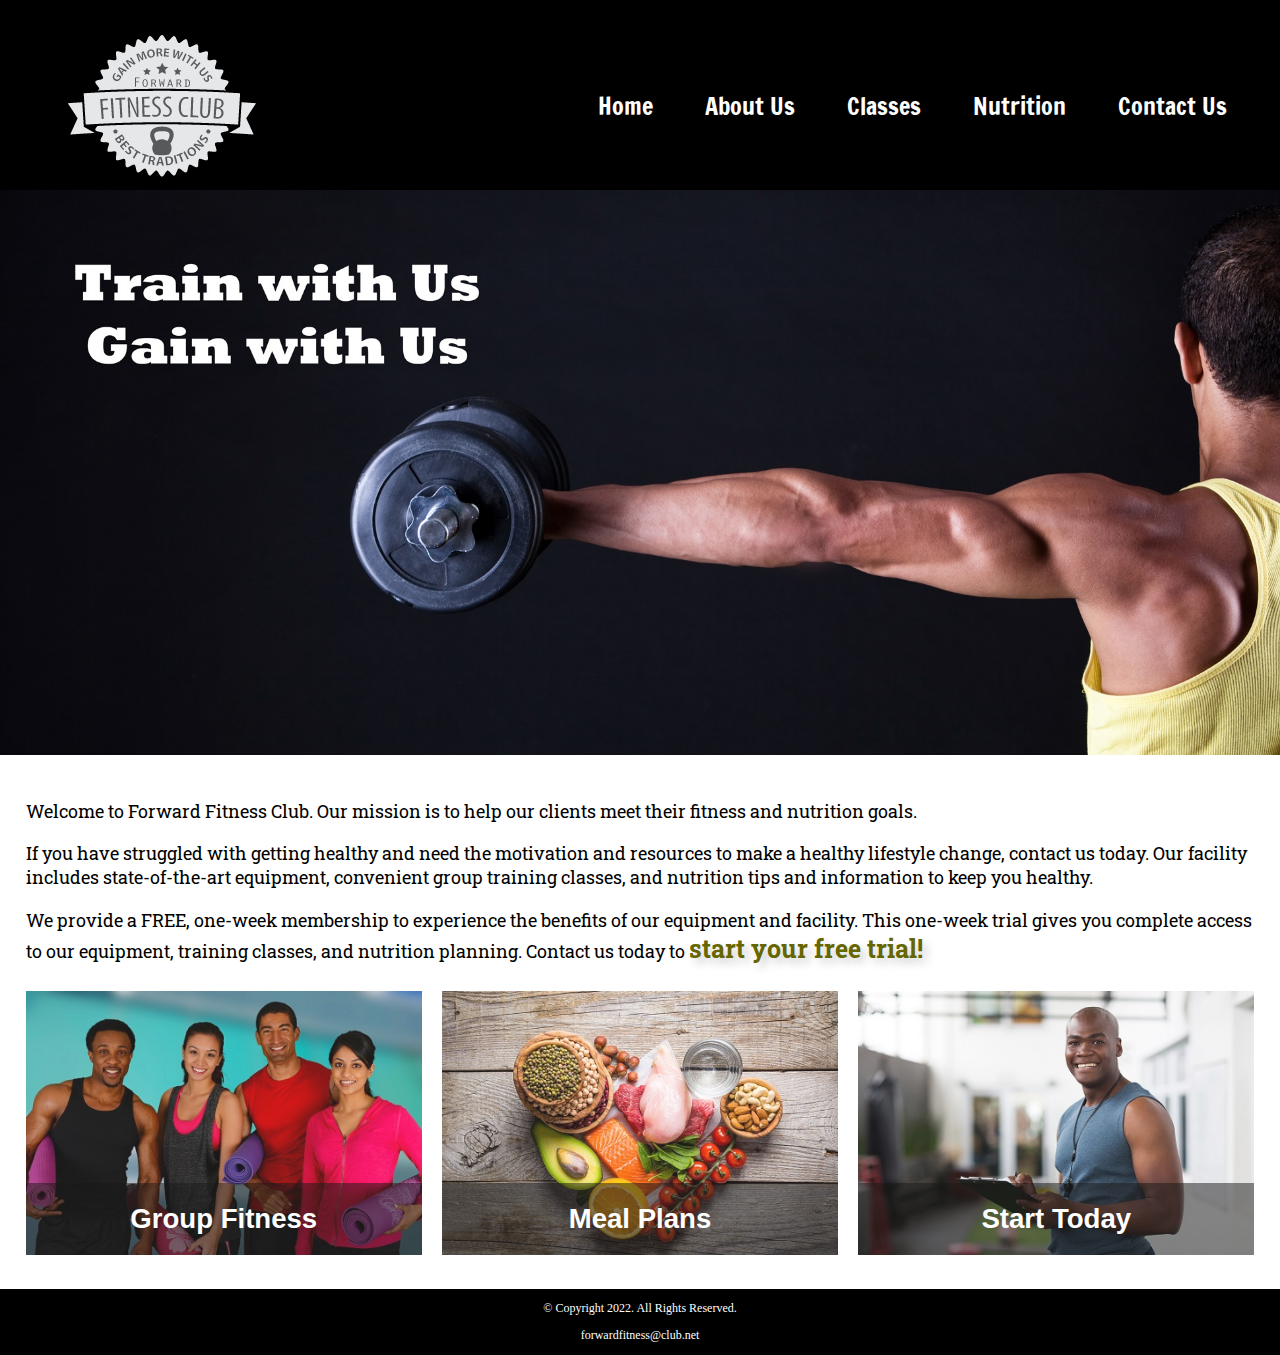
<file: index.html>
<!DOCTYPE html>
<!-- This website template was created by: Nicole Dietzenbach, Sep 12th -->
<html lang="en">
<head>
	<title>Forward Fitness Club</title>
	<meta charset="utf-8">
    <link rel="stylesheet" href="css/styles.css">
    <meta name="viewport" content="width=device-width, initial-scale=1.0">
    <link href="https://fonts.googleapis.com/css?family=Francois+One|Roboto+Slab&display=swap" rel="stylesheet">
    <link rel="shortcut icon" href="images/favicon.ico">
	<link rel="icon" type="image/png" sizes="32x32" href="images/favicon-32.png">
    <link rel="apple-touch-icon" sizes="180x180" href="images/apple-touch-icon.png">
	<link rel="icon" sizes="192x192" href="images/android-chrome-192.png">
</head>
<body>

	<div id="container">

		<!-- Use the header area for the website name or logo -->
		<header>
			<a href="index.html"><img src="images/forward-fitness-logo.png" alt="Forward Fitness Club logo"></a>
		</header>

		<!-- Use the nav area to add hyperlinks to other pages within the website -->
		<nav>
			<ul>
                <li><a href="index.html">Home</a></li>
                <li><a href="about.html">About Us</a></li>
                <li><a href="classes.html">Classes</a></li>
                <li><a href="nutrition.html">Nutrition</a></li>
                <li><a href="contact.html">Contact Us</a></li>
            </ul>
		</nav>

        <!-- Hero Image -->
        <div id="hero" class="tablet-desktop">
            <img src="images/hero-image.jpg" alt="left arm extended holding a weight">
        </div>

		<!-- Use the main area to add the main content of the webpage -->
		<main>

            <div class="mobile">

                <p>Welcome to Forward Fitness Club. Our mission is to  help our clients meet their fitness and nutrition goals.</p>

                <h3>FREE One-Week Trial Membership!</h3>
                <p>Call Us Today to Get Started</p>
                <p class="tel-link"><a href="tel:8145559608">(814) 555-9608</a></p>

                <h4>Fitness Club Hours:</h4>
                <ul class="hours">
			         <li>Mon - Thu: 6:00am - 6:00pm</li>
			         <li>Friday: 6:00am - 4:00pm</li>
			         <li>Saturday: 8:00am - 6:00pm</li>
			         <li>Sunday: Closed</li>
                </ul>

            </div>

            <div class="tablet-desktop">

                <p>Welcome to Forward Fitness Club. Our mission is to  help our clients meet their fitness and nutrition goals.</p>

                <p>If you have struggled with getting healthy and need the motivation and resources to make a healthy lifestyle change, contact us today. Our facility includes state-of-the-art equipment, convenient group training classes, and nutrition tips and information to keep you healthy.</p>

                <p>We provide a FREE, one-week membership to experience the benefits of our equipment and facility. This one-week trial gives you complete access to our equipment, training classes, and nutrition planning. Contact us today to <span class="action">start your free trial!</span></p>

            </div>

            <div class="grid">

                <figure class="frame">
                        <a href="classes.html"><img src="images/fitness-group.jpg" alt="group of fitness people"></a>
                        <figcaption class="pic-text">Group Fitness</figcaption>
                </figure>

                <figure class="frame">
                        <a href="nutrition.html"><img src="images/food-heart.jpg" alt="healthy food in the shape of a heart"></a>
                        <figcaption class="pic-text">Meal Plans</figcaption>
                </figure>

                <figure class="frame">
                        <a href="contact.html"><img src="images/personal-trainer.jpg" alt="personal trainer with a clipboard"></a>
                        <figcaption class="pic-text">Start Today</figcaption>
                </figure>

            </div>

		</main>

		<!-- Use the footer area to add webpage footer content -->
		<footer>
			<p>&copy; Copyright 2022. All Rights Reserved.</p>
			<p><a href="mailto:forwardfitness@club.net">forwardfitness@club.net</a></p>
		</footer>

	</div>

</body>
</html>
</file>
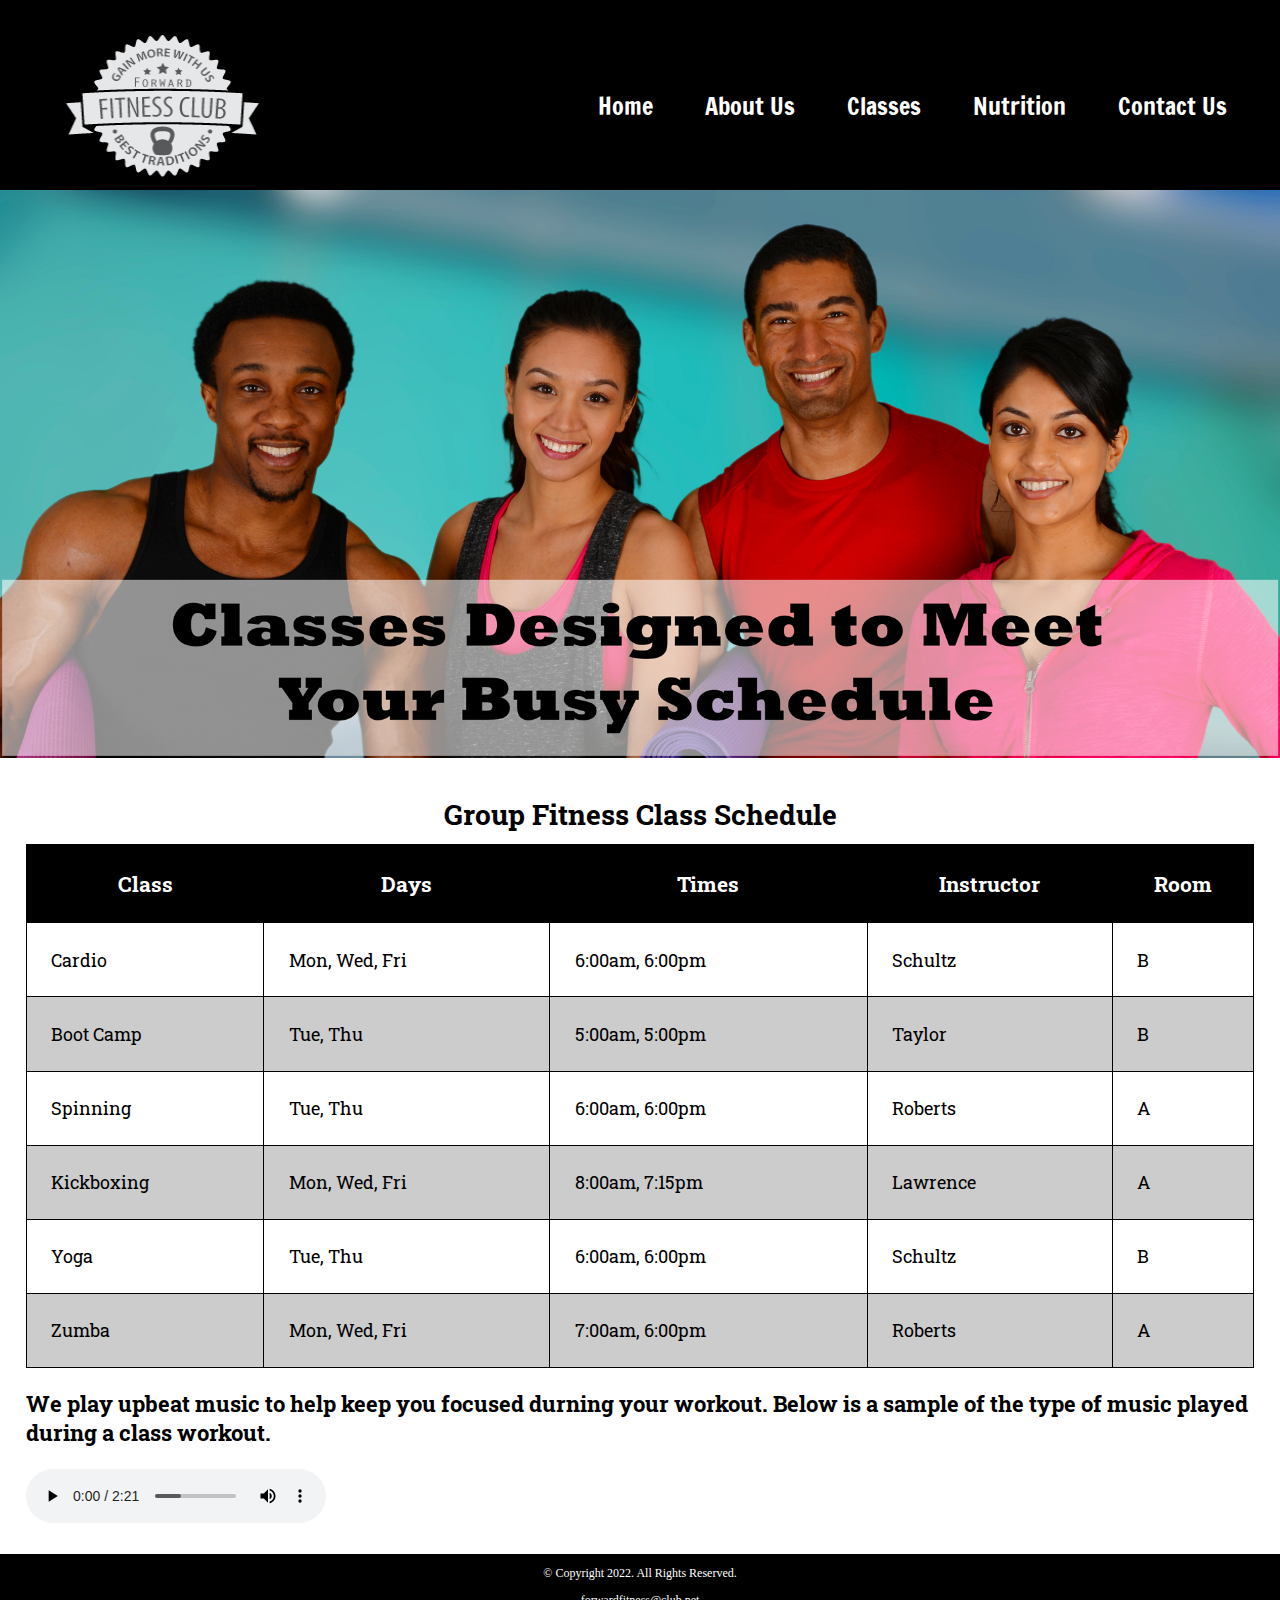
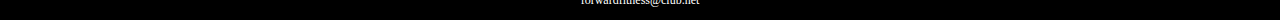
<file: classes.html>
<!DOCTYPE html>
<!-- This website template was created by: Nicole Dietzenbach, Sep. 11th -->
<html lang="en">
<head>
	<title>Forward Fitness Club</title>
	<meta charset="utf-8">
    <link rel="stylesheet" href="css/styles.css">
    <meta name="viewport" content="width=device-width, initial-scale=1.0">
    <link href="https://fonts.googleapis.com/css?family=Francois+One|Roboto+Slab&display=swap" rel="stylesheet">
    <link rel="shortcut icon" href="images/favicon.ico">
	<link rel="icon" type="image/png" sizes="32x32" href="images/favicon-32.png">
    <link rel="apple-touch-icon" sizes="180x180" href="images/apple-touch-icon.png">
	<link rel="icon" sizes="192x192" href="images/android-chrome-192.png">
</head>
<body>

	<div id="container">

		<!-- Use the header area for the website name or logo -->
		<header>
			<a href="index.html"><img src="images/forward-fitness-logo.png" alt="Forward Fitness Club logo" height="220" width="297"></a>
		</header>

		<!-- Use the nav area to add hyperlinks to other pages within the website -->
		<nav>
			<ul>
                <li><a href="index.html">Home</a></li>
                <li><a href="about.html">About Us</a></li>
                <li><a href="classes.html">Classes</a></li>
                <li><a href="nutrition.html">Nutrition</a></li>
                <li><a href="contact.html">Contact Us</a></li>
            </ul>
		</nav>

        <!-- Classes Hero Image -->
        <div id="hero" class="tablet-desktop">
            <img src="images/classes-hero-image.jpg" alt="group of fitness people">
        </div>

		<!-- Use the main area to add the main content of the webpage -->
		<main>

            <div class="mobile">

                <h3>Group Fitness Classes</h3>
                <p>Boot Camp: TR 5am &amp; 5pm</p>
                <p>Cardio: MWF 6am &amp; 6pm</p>
                <p>Kickboxing: MWF 8am &amp; 7:15pm</p>
                <p>Spinning: TR 6am &amp; 6pm</p>
                <p>Yoga: TR 6am &amp; 6pm</p>
                <p>Zumba: MWF 7am &amp; 6pm</p>

            </div>

            <div class="tablet-desktop">

                <table><!-- Start Table -->
                    <caption>Group Fitness Class Schedule</caption>
                    <tr><!-- Row 1 -->
                        <th>Class</th>
                        <th>Days</th>
                        <th>Times</th>
                        <th>Instructor</th>
                        <th>Room</th>
				    </tr>
                    <tr><!-- Row 2 -->
                        <td>Cardio</td>
                        <td>Mon, Wed, Fri</td>
                        <td>6:00am, 6:00pm</td>
                        <td>Schultz</td>
                        <td>B</td>
				    </tr>
                    <tr><!-- Row 3 -->
                        <td>Boot Camp</td>
                        <td>Tue, Thu</td>
                        <td>5:00am, 5:00pm</td>
                        <td>Taylor</td>
                        <td>B</td>
				    </tr>
                    <tr><!-- Row 4 -->
                        <td>Spinning</td>
                        <td>Tue, Thu</td>
                        <td>6:00am, 6:00pm</td>
                        <td>Roberts</td>
                        <td>A</td>
                    </tr>
                    <tr><!-- Row 5 -->
                        <td>Kickboxing</td>
                        <td>Mon, Wed, Fri</td>
                        <td>8:00am, 7:15pm</td>
                        <td>Lawrence</td>
                        <td>A</td>
                    </tr>
                    <tr><!-- Row 6 -->
                        <td>Yoga</td>
                        <td>Tue, Thu</td>
                        <td>6:00am, 6:00pm</td>
                        <td>Schultz</td>
                        <td>B</td>
                    </tr>
                    <tr><!-- Row 7 -->
                        <td>Zumba</td>
                        <td>Mon, Wed, Fri</td>
                        <td>7:00am, 6:00pm</td>
                        <td>Roberts</td>
                        <td>A</td>
                    </tr>
				</table><!-- End Table-->

            </div>

						<div id="music-sample">

							<h3>We play upbeat music to help keep you focused durning your workout. Below is a sample of the type of music played during a class workout.</h3>
							<audio controls>
									<source src="media/ffc_audio.mp3" type="audio/mp3">
									<source src="media/ffc_audio.ogg" type="audio/ogg">
										<p> Your browser does not support the audio element. </p>
							</audio>

					</div>

		</main>

		<!-- Use the footer area to add webpage footer content -->
		<footer>
			<p>&copy; Copyright 2022. All Rights Reserved.</p>
			<p><a href="mailto:forwardfitness@club.net">forwardfitness@club.net</a></p>
		</footer>

	</div>

</body>
</html>
</file>
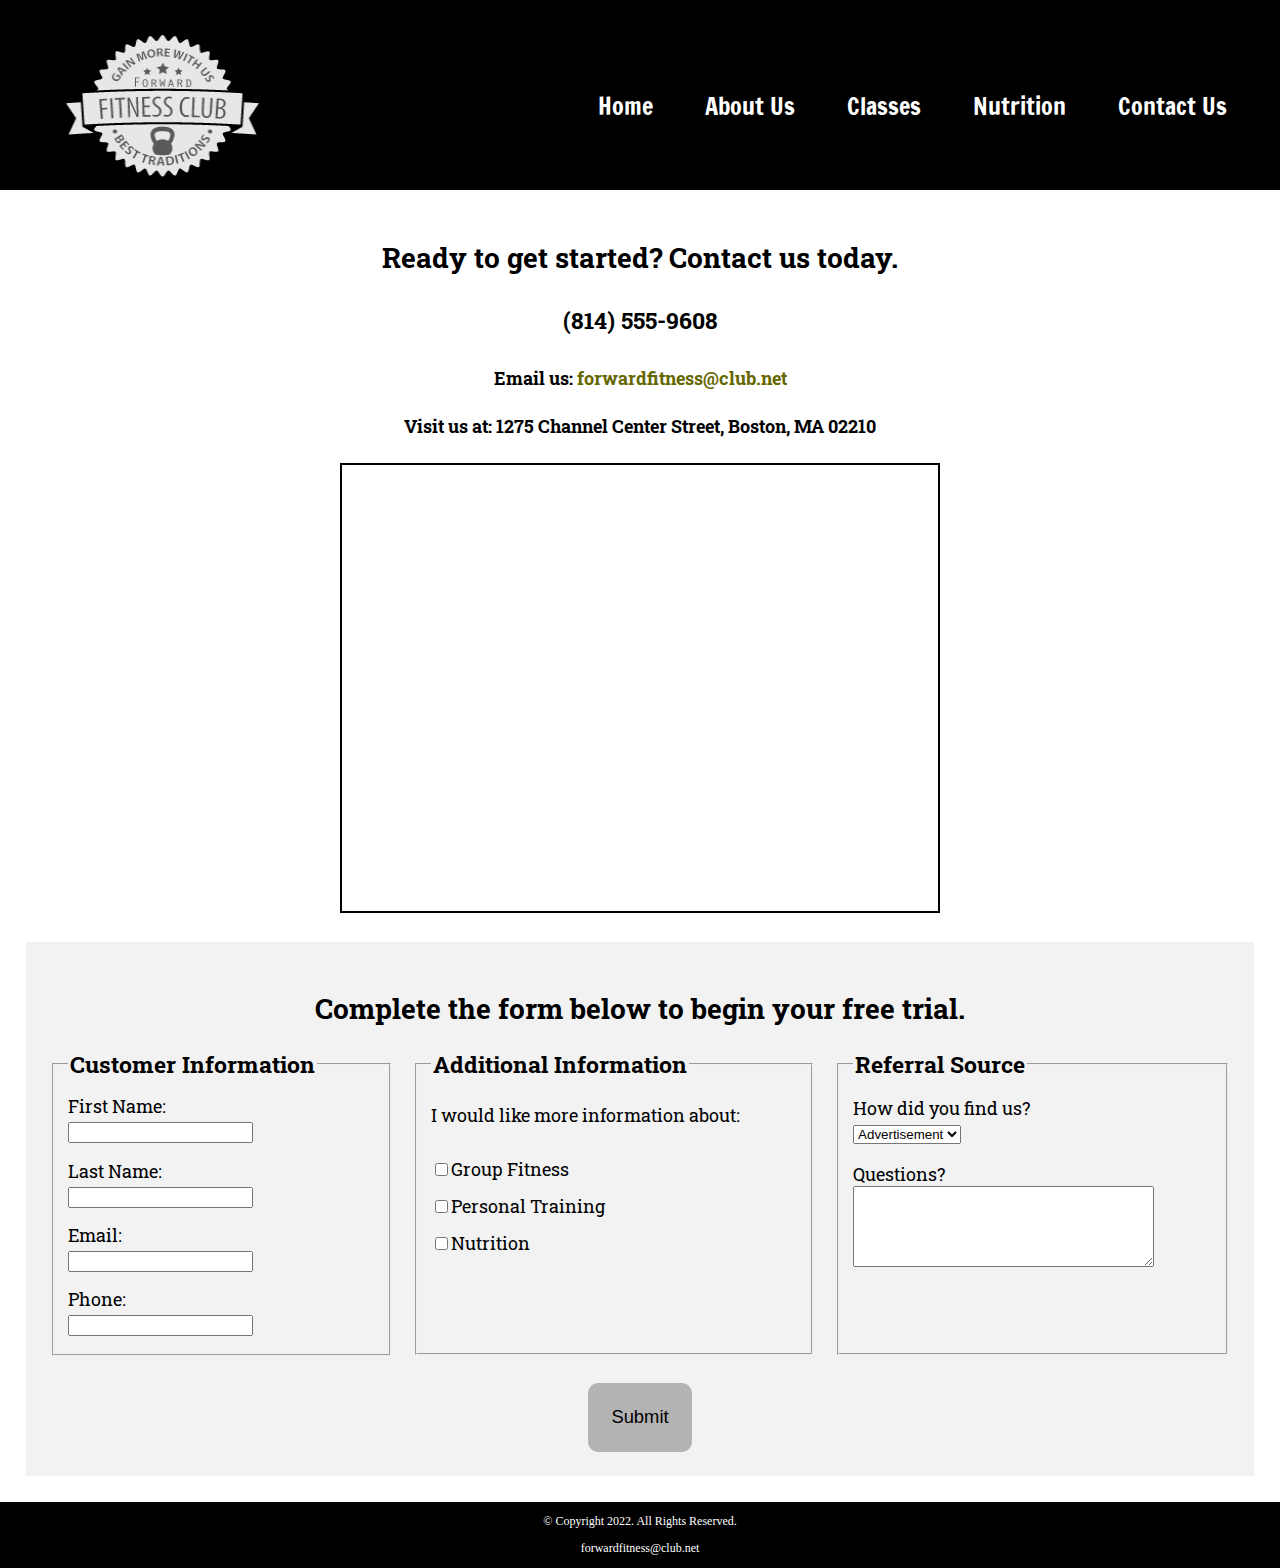
<file: contact.html>
<!DOCTYPE html>
<!-- This website template was created by: Nicole Dietzenbach -->
<html lang="en">
<head>
	<title>Forward Fitness Club</title>
	<meta charset="utf-8">
    <link rel="stylesheet" href="css/styles.css">
    <meta name="viewport" content="width=device-width, initial-scale=1.0">
    <link href="https://fonts.googleapis.com/css?family=Francois+One|Roboto+Slab&display=swap" rel="stylesheet">
	<link rel="shortcut icon" href="images/favicon.ico">
	<link rel="icon" type="image/png" sizes="32x32" href="images/favicon-32.png">
    <link rel="apple-touch-icon" sizes="180x180" href="images/apple-touch-icon.png">
	<link rel="icon" sizes="192x192" href="images/android-chrome-192.png">
</head>
<body>

	<div id="container">

		<!-- Use the header area for the website name or logo -->
		<header>
			<a href="index.html"><img src="images/forward-fitness-logo.png" alt="Forward Fitness Club logo" height="220" width="297"></a>
		</header>

		<!-- Use the nav area to add hyperlinks to other pages within the website -->
		<nav>
			<ul>
                <li><a href="index.html">Home</a></li>
                <li><a href="about.html">About Us</a></li>
                <li><a href="classes.html">Classes</a></li>
                <li><a href="nutrition.html">Nutrition</a></li>
                <li><a href="contact.html">Contact Us</a></li>
            </ul>
		</nav>

		<!-- Use the main area to add the main content of the webpage -->
		<main>

			<div id="contact">

				<h2>Ready to get started? Contact us today.</h2>
                <h4 class="mobile tel-link"><a href="tel:8145559608">(814) 555-9608</a></h4>
                <h4 class="tablet-desktop tel-num">(814) 555-9608</h4>
				<h4>Email us: <a href="mailto:forwardfitness@club.net" class="contact-email-link">forwardfitness@club.net</a></h4>
				<h4>Visit us at: 1275 Channel Center Street, Boston, MA 02210</h4>

				<iframe src="https://www.google.com/maps/embed?pb=!1m18!1m12!1m3!1d2948.8517572084897!2d-71.05362748503984!3d42.34568384400281!2m3!1f0!2f0!3f0!3m2!1i1024!2i768!4f13.1!3m3!1m2!1s0x89e37a7dc2b67e7b%3A0x36ec93427cd9c5f1!2sChannel+Center+St%2C+Boston%2C+MA+02210!5e0!3m2!1sen!2sus!4v1558137213400!5m2!1sen!2sus" width="600" height="450" allowfullscreen class="map"></iframe>

			</div>

            <div id="form">

                <h2>Complete the form below to begin your free trial.</h2>

                <form class="form-grid"><!-- Start Form -->

                    <fieldset>
                        <legend>Customer Information</legend>
                        <label for="fName">First Name:</label>
                        <input type="text" name="fName" id="fName" required>

                        <label for="lName">Last Name:</label>
                        <input type="text" name="lName" id="lName" required>

                        <label for="email">Email:</label>
                        <input type="email" name="email" id="email" required>

                        <label for="phone">Phone:</label>
                        <input type="tel" id="phone" name="phone" required>
                    </fieldset>

                    <fieldset>
                        <legend>Additional Information</legend>
                        <p>I would like more information about:</p>

                        <label for="grpfit"><input type="checkbox" name="interest" id="grpfit" value="Group Fitness">Group Fitness</label>

                        <label for="prtrain"><input type="checkbox" name="interest" id="prtrain" value="Personal Training">Personal Training</label>

                        <label for="nutr"><input type="checkbox" name="interest" id="nutr" value="Nutrition">Nutrition</label>
                    </fieldset>

                    <fieldset>
                            <legend>Referral Source</legend>
                            <label for="reference">How did you find us?</label>
                            <select name="reference" id="reference">
                                <option value="ad">Advertisement</option>
                                <option value="friend">Friend</option>
                                <option value="google">Google</option>
                                <option value="social">Social Media</option>
                                <option value="other">Other</option>
                            </select>

                            <label for="questions">Questions?</label>
                            <textarea id="questions" name="questions" rows="5" cols="35"></textarea>
                    </fieldset>

                    <input type="submit" id="submit" value="Submit" class="btn">

                </form>

            </div>

		</main>

		<!-- Use the footer area to add webpage footer content -->
		<footer>
			<p>&copy; Copyright 2022. All Rights Reserved.</p>
			<p><a href="mailto:forwardfitness@club.net">forwardfitness@club.net</a></p>
		</footer>

	</div>

</body>
</html>
</file>
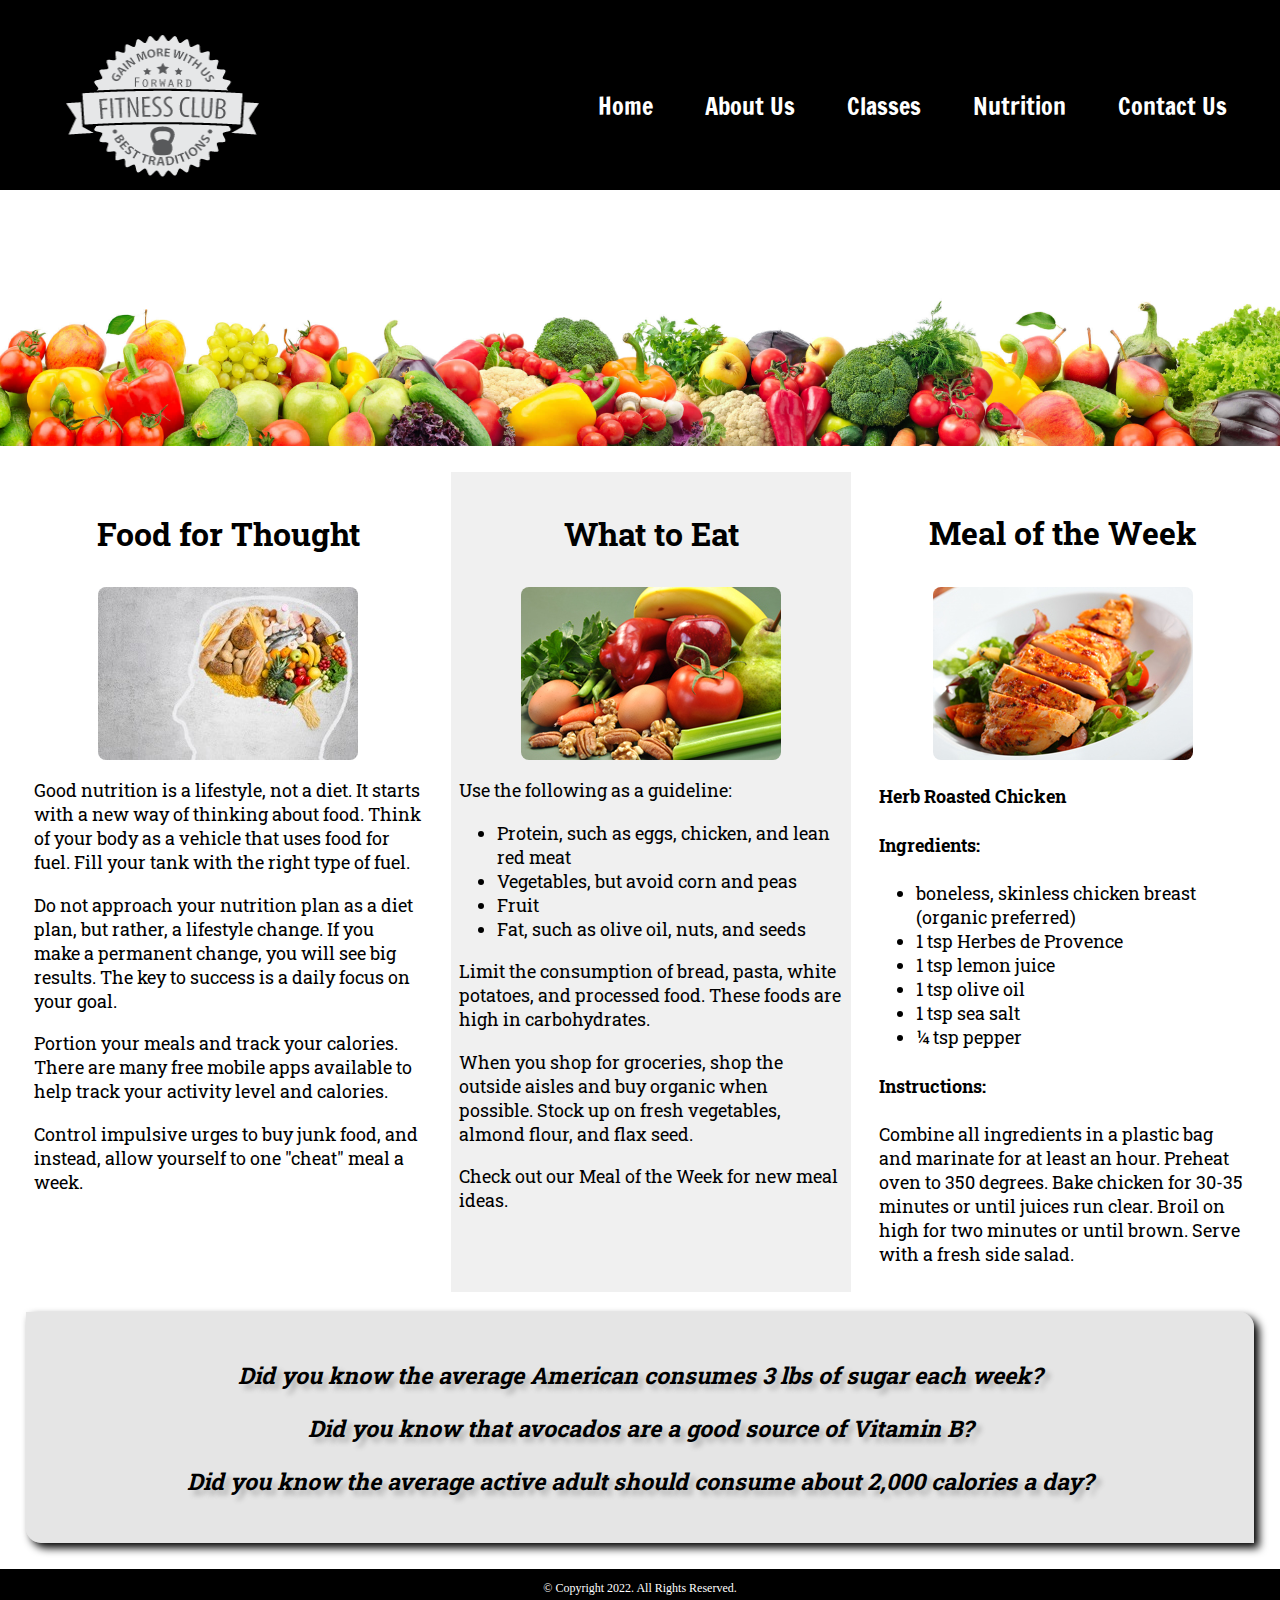
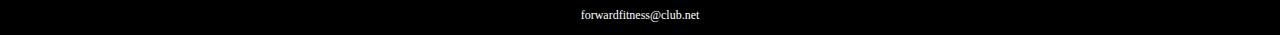
<file: nutrition.html>
<!DOCTYPE html>
<!-- This website template was created by: Nicole Dietzenbach, Sep. 12th -->
<html lang="en">
<head>
	<title>Forward Fitness Club</title>
	<meta charset="utf-8">
    <link rel="stylesheet" href="css/styles.css">
    <meta name="viewport" content="width=device-width, initial-scale=1.0">
    <link href="https://fonts.googleapis.com/css?family=Francois+One|Roboto+Slab&display=swap" rel="stylesheet">
    <link rel="shortcut icon" href="images/favicon.ico">
	<link rel="icon" type="image/png" sizes="32x32" href="images/favicon-32.png">
    <link rel="apple-touch-icon" sizes="180x180" href="images/apple-touch-icon.png">
	<link rel="icon" sizes="192x192" href="images/android-chrome-192.png">
</head>
<body>

	<div id="container">

		<!-- Use the header area for the website name or logo -->
		<header>
			<a href="index.html"><img src="images/forward-fitness-logo.png" alt="Forward Fitness Club logo" height="220" width="297"></a>
		</header>

		<!-- Use the nav area to add hyperlinks to other pages within the website -->
		<nav>
			<ul>
                <li><a href="index.html">Home</a></li>
                <li><a href="about.html">About Us</a></li>
                <li><a href="classes.html">Classes</a></li>
                <li><a href="nutrition.html">Nutrition</a></li>
                <li><a href="contact.html">Contact Us</a></li>
            </ul>
		</nav>

        <!-- Nutrition Hero Image -->
        <div id="hero">
            <img src="images/hero-veggies.jpg" alt="fresh vegetables">
        </div>

		<!-- Use the main area to add the main content of the webpage -->
		<main class="grid">

            <article>
                <h3>Food for Thought</h3>
                <img src="images/food-thought.jpg" alt="food for thought image" class="round">
                <p>Good nutrition is a lifestyle, not a diet. It starts with a new way of thinking about food. Think of your body as a vehicle that uses food for fuel. Fill your tank with the right type of fuel.</p>
                <p>Do not approach your nutrition plan as a diet plan, but rather, a lifestyle change. If you make a permanent change, you will see big results. The key to success is a daily focus on your goal.</p>
                <p>Portion your meals and track your calories. There are many free mobile apps available to help track your activity level and calories.</p>
                <p>Control impulsive urges to buy junk food, and instead, allow yourself to one "cheat" meal a week.</p>
            </article>

            <article>
                <h3>What to Eat</h3>
                <img src="images/fresh-food.jpg" alt="fresh vegetables, fruit, eggs, and nuts" class="round">
                <p>Use the following as a guideline:</p>
                <ul>
                    <li>Protein, such as eggs, chicken, and lean red meat</li>
                    <li>Vegetables, but avoid corn and peas</li>
                    <li>Fruit</li>
                    <li>Fat, such as olive oil, nuts, and seeds</li>
                </ul>
                <p>Limit the consumption of bread, pasta, white potatoes, and processed food. These foods are high in carbohydrates.</p>
                <p>When you shop for groceries, shop the outside aisles and buy organic when possible. Stock up on fresh vegetables, almond flour, and flax seed.</p>
                <p>Check out our Meal of the Week for new meal ideas.</p>
            </article>

            <article>
                <h3>Meal of the Week</h3>
                <img src="images/food-chicken.jpg" alt="herb roasted chicken" class="round">
                <h4>Herb Roasted Chicken</h4>
                <h4>Ingredients:</h4>
                <ul>
                    <li>boneless, skinless chicken breast (organic preferred)</li>
                    <li>1 tsp Herbes de Provence</li>
                    <li>1 tsp lemon juice</li>
                    <li>1 tsp olive oil</li>
                    <li>1 tsp sea salt</li>
                    <li>&frac14; tsp pepper</li>
                </ul>
                <h4>Instructions:</h4>
                <p>Combine all ingredients in a plastic bag and marinate for at least an hour. Preheat oven to 350 degrees. Bake chicken for 30-35 minutes or until juices run clear. Broil on high for two minutes or until brown. Serve with a fresh side salad.</p>
            </article>

            <aside class="tablet-desktop grid-item4">
                <p>Did you know the average American consumes 3 lbs of sugar each week?</p>
                <p>Did you know that avocados are a good source of Vitamin B?</p>
                <p>Did you know the average active adult should consume about 2,000 calories a day?</p>
            </aside>

		</main>

		<!-- Use the footer area to add webpage footer content -->
		<footer>
			<p>&copy; Copyright 2022. All Rights Reserved.</p>
			<p><a href="mailto:forwardfitness@club.net">forwardfitness@club.net</a></p>
		</footer>

	</div>

</body>
</html>
</file>
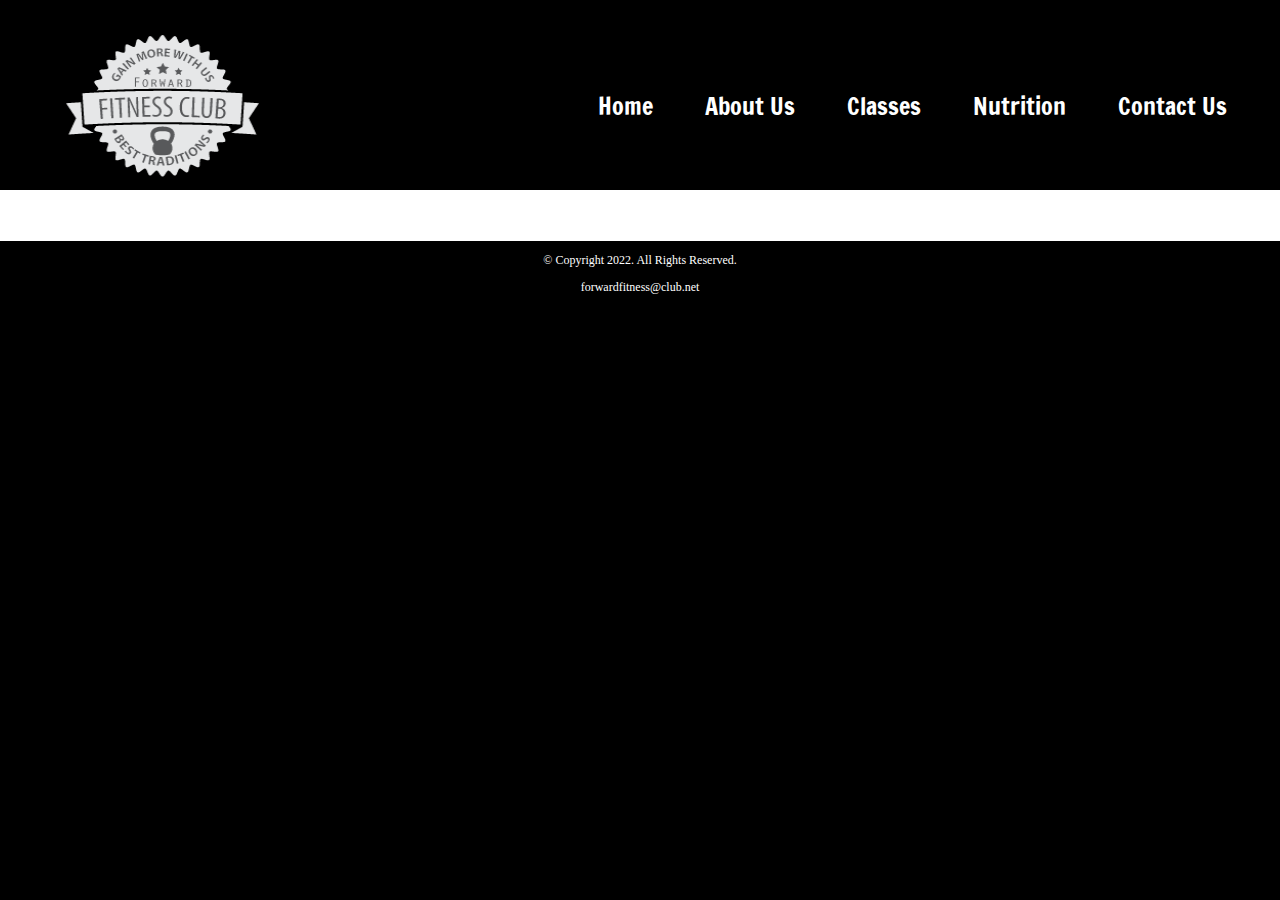
<file: template.html>
<!DOCTYPE html>
<!-- This website template was created by: Nicole Dietzenbach, Sep 12 -->
<html lang="en">
<head>
	<title>Forward Fitness Club</title>
	<meta charset="utf-8">
    <link rel="stylesheet" href="css/styles.css">
    <meta name="viewport" content="width=device-width, initial-scale=1.0">
    <link href="https://fonts.googleapis.com/css?family=Francois+One|Roboto+Slab&display=swap" rel="stylesheet">
    <link rel="shortcut icon" href="images/favicon.ico">
	<link rel="icon" type="image/png" sizes="32x32" href="images/favicon-32.png">
    <link rel="apple-touch-icon" sizes="180x180" href="images/apple-touch-icon.png">
	<link rel="icon" sizes="192x192" href="images/android-chrome-192.png">
</head>
<body>

	<div id="container">

		<!-- Use the header area for the website name or logo -->
		<header>
			<a href="index.html"><img src="images/forward-fitness-logo.png" alt="Forward Fitness Club logo" height="220" width="297"></a>
		</header>

		<!-- Use the nav area to add hyperlinks to other pages within the website -->
		<nav>
			<ul>
                <li><a href="index.html">Home</a></li>
                <li><a href="about.html">About Us</a></li>
                <li><a href="classes.html">Classes</a></li>
                <li><a href="nutrition.html">Nutrition</a></li>
                <li><a href="contact.html">Contact Us</a></li>
            </ul>
		</nav>

		<!-- Use the main area to add the main content of the webpage -->
		<main>
		</main>

		<!-- Use the footer area to add webpage footer content -->
		<footer>
			<p>&copy; Copyright 2022. All Rights Reserved.</p>
			<p><a href="mailto:forwardfitness@club.net">forwardfitness@club.net</a></p>
		</footer>

	</div>

</body>
</html>
</file>
<file: css/styles.css>
/*
Author: Nicole Dietzenbach
Date: Sep. 12th, 2022
File Name: styles.css
*/

/* CSS Reset */
body, header, nav, main, footer, h1, div, img, ul, figure, figcaption, section, article, aside, audio, video {
    margin: 0;
    padding: 0;
    border: 0;
}

/* Style rules for body and images */
body {
	background-color: #000;
}

img, video {
    max-width: 100%;
    display: block;
}

/* Style rule for box sizing applies to all elements */
* {
  box-sizing: border-box;
}

/* Style rules for mobile viewport */

/* Style rule for header */
header {
    top: 0;
    background-color: #000;
    height: 190px;
}

header img {
    margin: 0 auto;
}

/* Style rules for navigation area */
nav {
	padding: 1%;
    margin-bottom: 1%;
}

nav ul {
    list-style-type: none;
    text-align: center;
}

nav li {
    font-size: 1.5em;
    font-family: 'Francois One', sans-serif;
    border-top: 1px solid #fff;
}

nav li:first-child {
    border-top: none;
}

nav li a {
    display: block;
    color: #fff;
    padding: 0.5em 1em;
    text-decoration: none;
}

/* Show mobile class, hide tablet-desktop class */
.mobile {
    display: block;
}

.tablet-desktop {
    display: none;
}

/* Style rules for main content */
main {
    background-color: #fff;
    padding: 2%;
    font-size: 1.15em;
    font-family: 'Roboto Slab', serif;
}

video {
    margin: 0 auto 4%;
}

.mobile h3 {
    text-shadow: 5px 5px 8px #ccc;
}

article {
    padding: 2%;
}

article h3 {
    text-align: center;
}

article img {
    margin: 0 auto;
}

article ul {
    margin-left: 10%;
}

article:nth-of-type(2) {
    background-color: rgba(204, 204, 204, 0.3);
}

.tel-link {
    background-color: #404040;
    padding: 2%;
    margin: 0 auto;
    width: 80%;
    text-align: center;
    border-radius: 5px;
}

.tel-link a {
    color: #fff;
    text-decoration: none;
    font-size: 1.5em;
    display: block;
}

.hours {
    margin-left: 10%;
}

.action {
    font-size: 1.35em;
    color: #666600;
    font-weight: bold;
    text-shadow: 5px 5px 8px #ccc;
}

.frame {
    position: relative;
    max-width: 450px;
    margin: 2% auto;
}

.pic-text {
    position: absolute;
    bottom: 0;
    background: rgba(0, 0, 0, 0.5);
    color: #fff;
    width: 100%;
    padding: 20px;
    text-align: center;
    font-family: Verdana, Arial, sans-serif;
    font-size: 1.5em;
    font-weight: bold;
}

#weights, #cardio, #training {
    margin: 0 2%;
}

.round {
    border-radius: 8px;
}

.external-link {
    color: #666600;
    font-weight: bold;
    text-decoration: none;
}

#contact {
    text-align: center;
}

#contact .contact-email-link {
    color: #666600;
    text-decoration: none;
}

.map {
    border: 2px solid #000;
    width: 95%;
    height: 50%;
}

#form {
    margin-top: 2%;
    background-color: #f2f2f2;
    padding: 2%;
}

#form h2 {
    text-align: center;
}

/* Style rules for form elements */
fieldset, input, select, textarea  {
    margin-bottom: 2%;
}

fieldset legend {
    font-weight: bold;
    font-size: 1.25em;
}

label {
    display: block;
    padding-top: 3%;
}

form #submit {
    margin: 0 auto;
    border: none;
    display: block;
    padding: 2%;
    background-color: #b3b3b3;
    font-size: 1em;
    border-radius: 10px;
}

/* Style rules for footer content */
footer p {
    font-size: 0.75em;
    text-align: center;
    color: #fff;
    padding: 0 1em;
}

footer p a {
    color: #fff;
    text-decoration: none;
}

/* Media Query for Tablet Viewport */
@media screen and (min-width: 630px), print {

    /* Tablet Viewport: Show tablet-desktop class, hide mobile class */
    .tablet-desktop {
        display: block;
    }

    .mobile {
        display: none;
    }

    /* Tablet Viewport: Style rule for header */
    header {
        padding-bottom: 2%;
    }

    /* Tablet Viewport: Style rules for nav area */
    nav li {
        border-top: none;
        display: inline-block;
        border-right: 1px solid #fff;
    }

    nav li:last-child {
        border-right: none;
    }

    nav li a {
        padding: 0.1em 0.75em;
    }

    /* Tablet Viewport: Style rules for main content area */
    main ul {
        margin: 0 0 4% 10%;
    }

    .grid {
        display: grid;
        grid-template-columns: auto auto auto;
        grid-gap: 20px;
    }

    .pic-text {
        font-size: 1em;
        padding: 10px;
    }

    aside {
        text-align: center;
        font-size: 1.25em;
        font-style: italic;
        font-weight: bold;
        padding: 2%;
        background-color: rgba(204, 204, 204, 0.5);
        box-shadow: 5px 5px 8px #000;
        text-shadow: 5px 5px 5px #b3b3b3;
        border-radius: 0 15px;
    }

    .grid-item4 {
        grid-column: 1 / span 3;
    }

    #exercises {
        border-top: 1px solid #000;
        border-bottom: 1px solid #000;
        background: linear-gradient(to right, #ccc, #fff);
        background-color: #f2f2f2;
        padding: 1% 2%;
    }

    #exercises dt {
        font-weight: bold;
    }

    #exercises dd {
        padding: 0.5% 1% 2% 0;
    }

    .tel-num {
        font-size: 1.25em;
    }

    .map {
        width: 600px;
        height: 450px;
    }

    /* Tablet Viewport: Style rules for table */
    table {
        border: 1px solid #000;
        border-collapse: collapse;
        margin: 0 auto;
        width: 100%;
    }

    caption {
        font-size: 1.5em;
        font-weight: bold;
        padding: 1%;
    }

    th, td {
        border: 1px solid #000;
        padding: 2%;
    }

    th {
        background-color: #000;
        color: #fff;
        font-size: 1.15em;
    }

    tr:nth-child(odd) {
        background-color: #ccc;
    }

    /* Tablet Viewport: Style rule for form element */
    form {
        width: 70%;
        margin: 0 auto;
    }

}

/* Media Query for Desktop Viewport */
@media screen and (min-width: 1015px), print {

    /* Desktop Viewport: Style rule for header */
    header {
        width: 25%;
        float: left;
        padding-bottom: 0;
    }

    /* Desktop Viewport: Style rules for nav area */
    nav {
        float: right;
        width: 70%;
        margin: 4em 1em 0 0;
    }

    nav ul {
        text-align: right;
    }

    nav li {
        border: none;
    }

    nav li a {
        padding: 0.5em 1em;
    }

    nav li a:hover {
        color: #000;
        background-color: #fff;
    }

    /* Desktop Viewport: Style Rules for main content */
    main {
        clear: left;
    }

    main h1 {
        font-size: 1.8em;
    }

    article h3 {
        font-size: 1.75em;
    }

    .pic-text {
        font-size: 1.5em;
        padding: 20px;
    }

    .frame  {
        opacity: 0.9;
    }

    .frame:hover {
        opacity: 1;
        box-shadow: 8px 8px 10px #808080;
    }

    #weights, #cardio, #training {
        width: 29%;
        float: left;
        margin: 0 2%;
    }

    #exercises {
        clear: left;
    }

    /* Desktop Viewport: Style rules for form elements */
    form {
        width: auto;
    }

    .form-grid {
        display: grid;
        grid-template-columns: auto auto auto;
        grid-gap: 20px;
    }

    .btn {
        grid-column: 1 / span 3;
    }

}

/* Media Query for Large Desktop Viewports */
@media screen and (min-width: 1921px) {

    #container {
        width: 1920px;
        margin: 0 auto;
    }

    table {
        width: 80%;
    }

}

/* Media Query for Print */
@media print {

    body {
        background-color: #fff;
        color: #000;
    }

}
</file>
